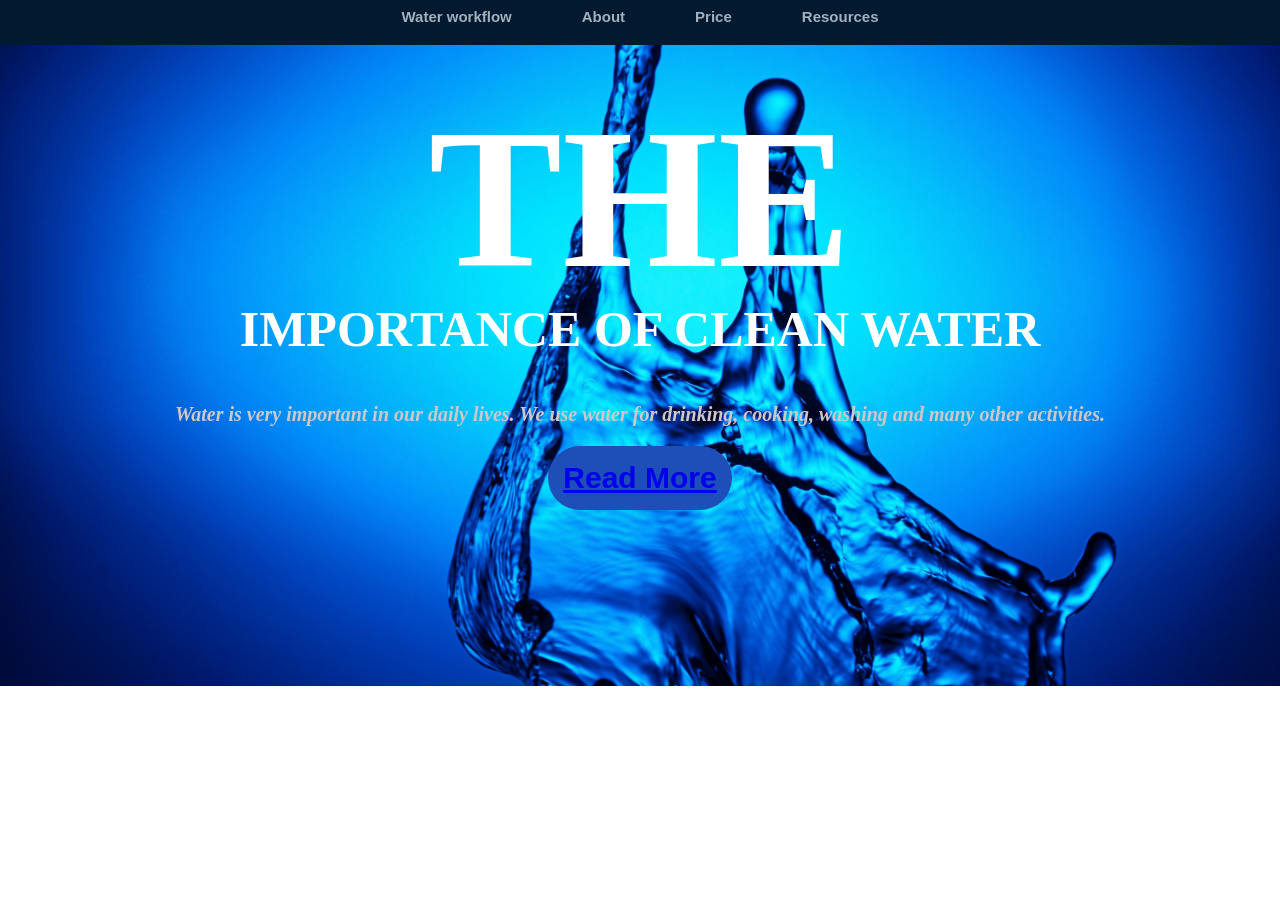
<file: index.html>
<!DOCTYPE html>
<html lang="en">
<head>
    <meta charset="UTF-8">
    <meta name="viewport" content="width=device-width, initial-scale=1.0">
    <title>MY ARTICLE</title>
    <link rel="stylesheet" href="style.css">
</head>
<body id="page-1">
    <header>
       <h4> Water workflow</h4>
       <p><b> About</b></p>
       <p><b> Price</b></p>
       <p><b>Resources</b></p>
    </header>
    <main>
        <div id="topbox">
         <h1>THE <br>
           <span id="clean-water"> IMPORTANCE OF CLEAN WATER</span></h1>
        </div>
        <p id="topic-info"><strong>Water is very important in our daily lives. We use water for drinking, cooking, washing and many other activities.</strong></p>
       
       
        <div id="more">
        <a href="read more.html"> <b>Read More</b></a>
        </div>


</body>
</html>
</file>
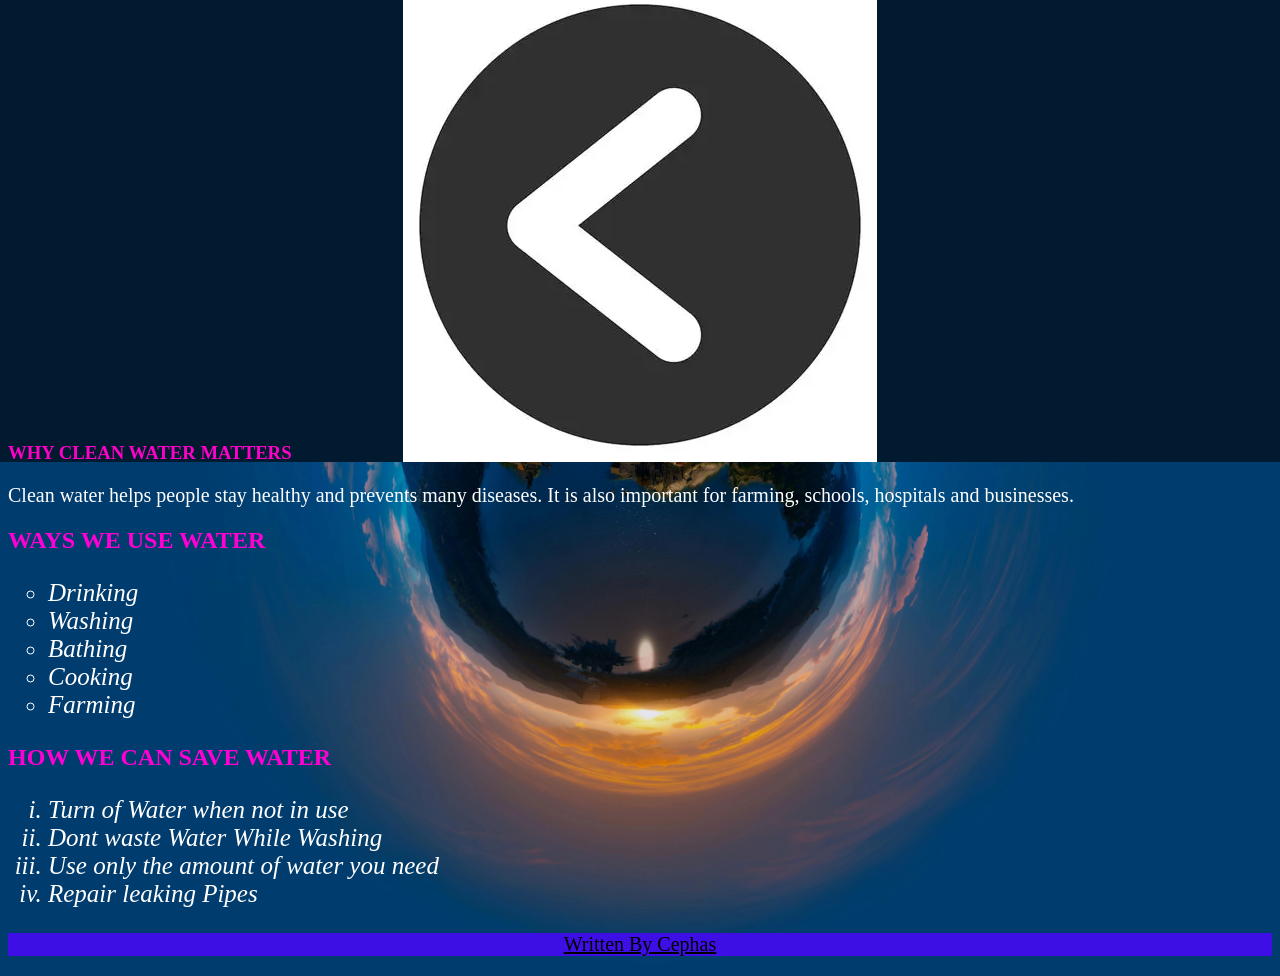
<file: read more.html>
<!DOCTYPE html>
<html lang="en">
<head>
    <meta charset="UTF-8">
    <meta name="viewport" content="width=device-width, initial-scale=1.0">
    <title>More INFO</title>
    <link rel="stylesheet" href="style.css">
</head>
<header id="back"> <img src="back.webp" alt="back"></header>
<body id="page-2">
    <h3>Why Clean Water Matters</h3>
        <p id="why">Clean water helps people stay healthy and prevents many diseases. It is also important for farming, schools, hospitals and businesses.</p>
        <h2>Ways We Use Water</h2>
        <ul>
            <li> Drinking</li>
            <li> Washing</li>
            <li>Bathing</li>
            <li> Cooking</li>
            <li> Farming </li>
        </ul>
        <h2>How we can save water</h2>
        <ol>
            <li> Turn of Water when not in use</li>
            <li> Dont waste Water While Washing</li>
            <li> Use only the amount of water you need</li>
            <li> Repair leaking Pipes</li>
        </ol>
        
    </main>
    <footer> 
        <p> Written By Cephas</p>
    </footer>
    
</body>
</html>
</file>
<file: style.css>
#page-1{ background-image: url(warer.jpg); background-position: center; background-size:cover; background-repeat: no-repeat;}
#page-2{ background-image: url(earth.webp); background-position: center; background-size:cover; background-repeat: no-repeat;}
#topic {text-align: center; font-family:Arial, Helvetica, sans-serif; font-size: 45px; color: black; margin-bottom: 5px; color: white;}
#topic-info {text-align: center; color: rgb(209, 199, 199); font-size: 20px; font-style: italic;}
h2 {color: rgb(255, 0, 212); text-transform: uppercase;display: inline;}
h3 {color: rgb(255, 0, 200);text-transform: uppercase; display: inline; ;}
ul {font-size: 25px; font-style: italic; list-style-type: circle; color: white;}
ol {font-size: 25px; font-style: italic; list-style: lower-roman; color: white;}
header{ margin: -20px; justify-content: center; align-items: center; font-family: Arial, Helvetica, sans-serif; font-size: 15px; background-color: rgb(2, 26, 48); color: rgba(238, 246, 255, 0.685); gap: 70px; display: flex;}
#why {font-size: 20px; font-family: Georgia, 'Times New Roman', Times, serif; color: white;}
footer {background-color: rgb(61, 15, 228); background-size:contain; font-size: 20px;}
footer{text-decoration:underline; text-align: center;}
#topic2{font-size: 50px; font-family: Cambria, Cochin, Georgia, Times, 'Times New Roman', serif; text-align: center; margin-top: 5px; background: linear-gradient(to right, cyan, blue, purple); background-clip: text; color:transparent}
#topbox{ text-align: center; color: white; font-size: 100px; line-height: 0.4; margin-bottom: -70px;}
#clean-water{ font-size: 50px; margin-bottom: 0px;}
#more{ text-align: center; background-color: rgb(30, 79, 184); font-size: 30px; padding: 5px; border-radius: 40px; width: fit-content; padding: 15px 15px; text-decoration: none; font-family: Arial, Helvetica, sans-serif; margin:auto; color: white;}
#back{ size: 2px 2px; z-index: -1;}
</file>
